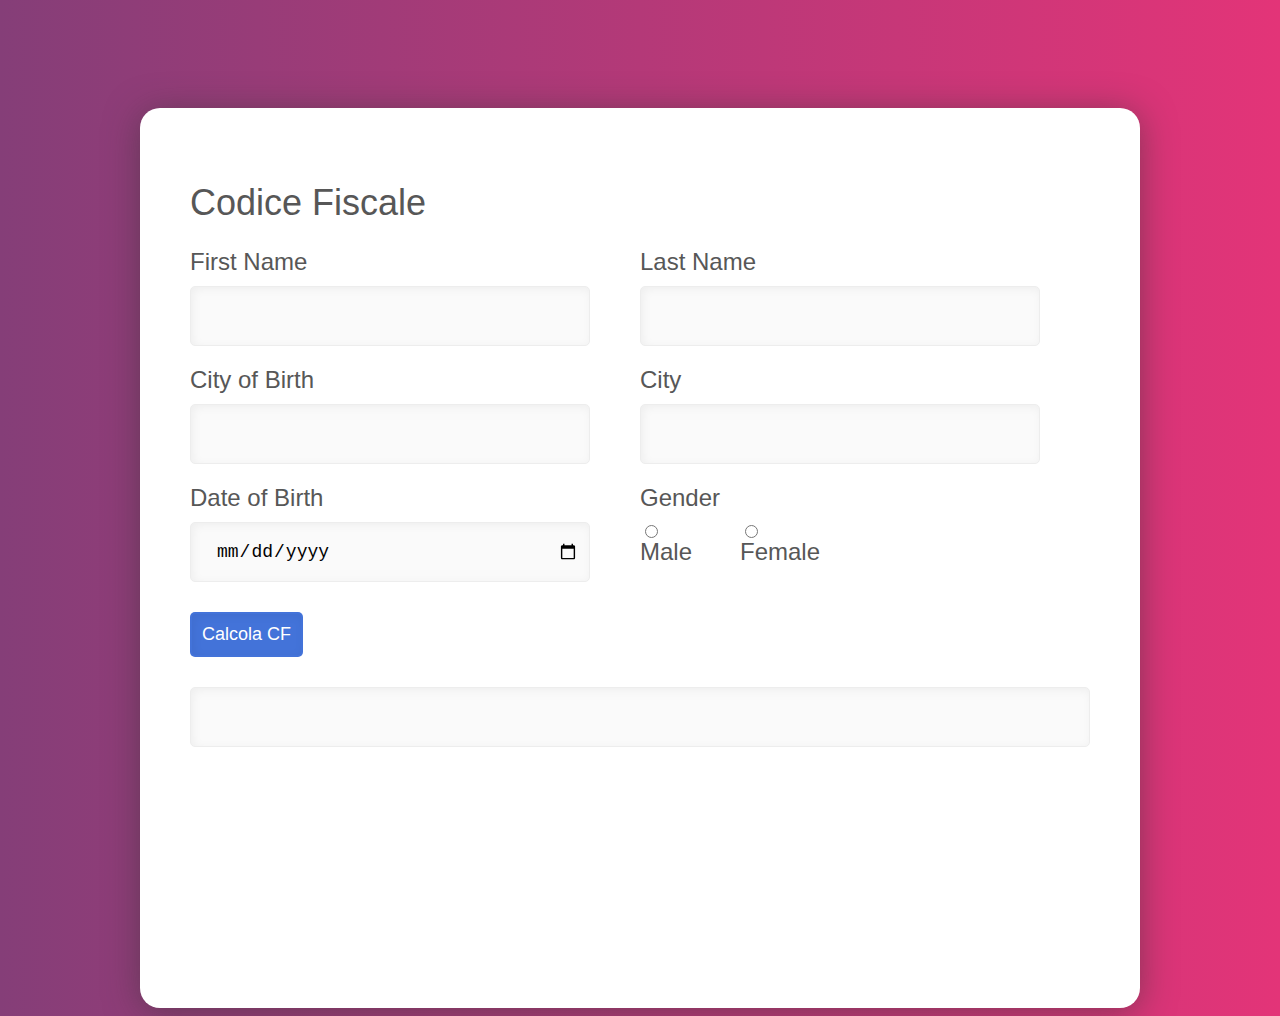
<file: exercises.html>
<html>
    <head>
        <title>Exercise</title>
        <link rel="stylesheet" href="styleExercises.css">
    </head>
    <body>
        <div class="box">
            <div class="boxInside">
                <div><h1>Codice Fiscale</h1></div>
                <div class="firstName">
                    <label for="firstInput">First Name</label>
                    <input id="firstInput"/>
                </div>
                <div class="lastName">
                    <label for="secondInput">Last Name</label>
                    <input id="secondInput"/>
                </div>
                <div class="CoB">
                    <label for="InputCoB">City of Birth</label>
                    <input id="InputCoB"/>
                </div>
                <div class="city">
                    <label for="inputCity">City</label>
                    <input id="inputCity"/>
                </div>
                <div class="Date">
                    <label for="birthday">Date of Birth</label>
                    <input type="date" id="birthday" name="birthday">    
                    </select>
                </div>
                <div class="Gender">
                    <label>Gender</label>
                    <div class="male">
                        <input type="radio" id="genderMale" name="gender">
                        <label for="genderMale"> Male</label>
                    </div>
                    <div class="female">
                        <input type="radio" id="genderFemale" name="gender">
                        <label for="genderFemale"> Female</label>
                    </div>
                   
                </div>
            </div>
            <div class="calcolo">
                <button class="btnTot">Calcola CF</button>
                <input readonly id="butInput"/>
            </div>
            <script type="text/javascript" src="codiceFiscale.js"></script>
        </div>
    </body>
</html>
</file>
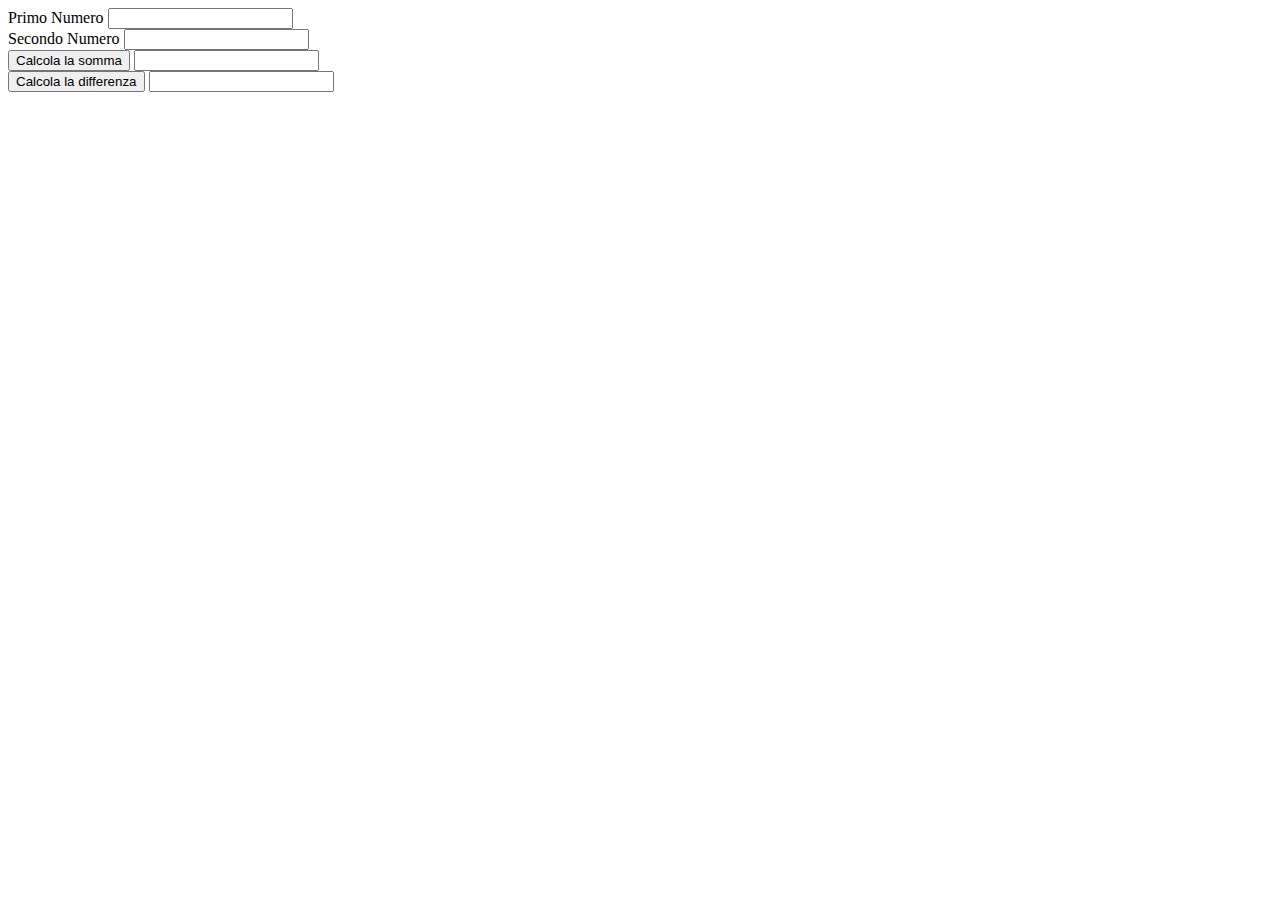
<file: somma.html>
<html>
    <head>
        <title>Flavio's Lesson 2</title>
    </head>
    <body>
        <div>
            <label for="firstNumber">Primo Numero</label>
            <input id="firstNumber"/>
        </div>
        <div>
            <label for="secondNumber">Secondo Numero</label>
            <input id="secondNumber"/>
        </div>
        <div>
             <button id="buttonPrincipale">Calcola la somma</button>
             <input readonly id="somma" />
        </div>
        <div>
            <button id="buttonTwo">Calcola la differenza</button>
            <input readonly id="diff" />
       </div>
        <script src="sum.js"></script>
    </body>
</html>
</file>
<file: styleExercises.css>
body {
    background: rgb(133,62,120);
    background: linear-gradient(90deg, rgba(133,62,120,1) 0%, rgba(227,52,120,1) 100%); 
    font-family: 'Aeonik', sans-serif;
    font-size: 12px;
    color: #575757;
    padding-top: 100px;
}

h1 {
    font-size: 3em;
    font-weight: 500;
}

.box {
    width: 900px;
    height: 800px;
    padding: 50px;
    margin: auto;
    border-radius: 20px;
    background-color: white;
    box-shadow: 0px 4px 34px rgba(52, 52, 52, 0.5);
}
.boxInside{
    width: 100%;
    margin: auto;
}

label {
    display: block;
    font-size: 2em;
    margin-bottom: 10px;
}

.firstName, .lastName{
    width: 50%;
    float: left;
}

.Cob, .city, .date, .gender{
    width: 50%;
    float: left;
    margin-top: 20px;
}

#firstInput, #secondInput, #InputCoB, #inputCity, #birthday {
    width: 400px;
    height: 60px;
    background: #FAFAFA;
    border: 1px solid #EDEDED;
    box-sizing: border-box;
    box-shadow: inset 2px 2px 10px rgba(0, 0, 0, 0.05);
    border-radius: 5px;
}

#butInput {
    margin-top: 30px;
    width: 100%;
    height: 60px;
    background: #FAFAFA;
    border: 1px solid #EDEDED;
    box-sizing: border-box;
    box-shadow: inset 2px 2px 10px rgba(0, 0, 0, 0.05);
    border-radius: 5px;
}

.calcolo {
    width: 100%;
    display: block;
    float: left;
    margin: auto;
}

.btnTot {
    background: #4373D9;
    box-shadow: inset 2px 2px 10px rgba(0, 0, 0, 0.05);
    border-radius: 5px;
    border-color: rgba(0, 0, 255, 0);
    font-size: 18px;
    color:white;
    text-align: center;
    padding: 10px;
    margin-right: 30px;
    margin-top: 30px;
}
.btnTot:hover {
    background: #27478c;
    border-radius: 5px;
}

#birthday {
    padding-left: 25px;
    padding-right: 10px;
    font-size: 18px;
}

.male {
    float: left;
}

.female {
    margin-left: 100px;
}
</file>
